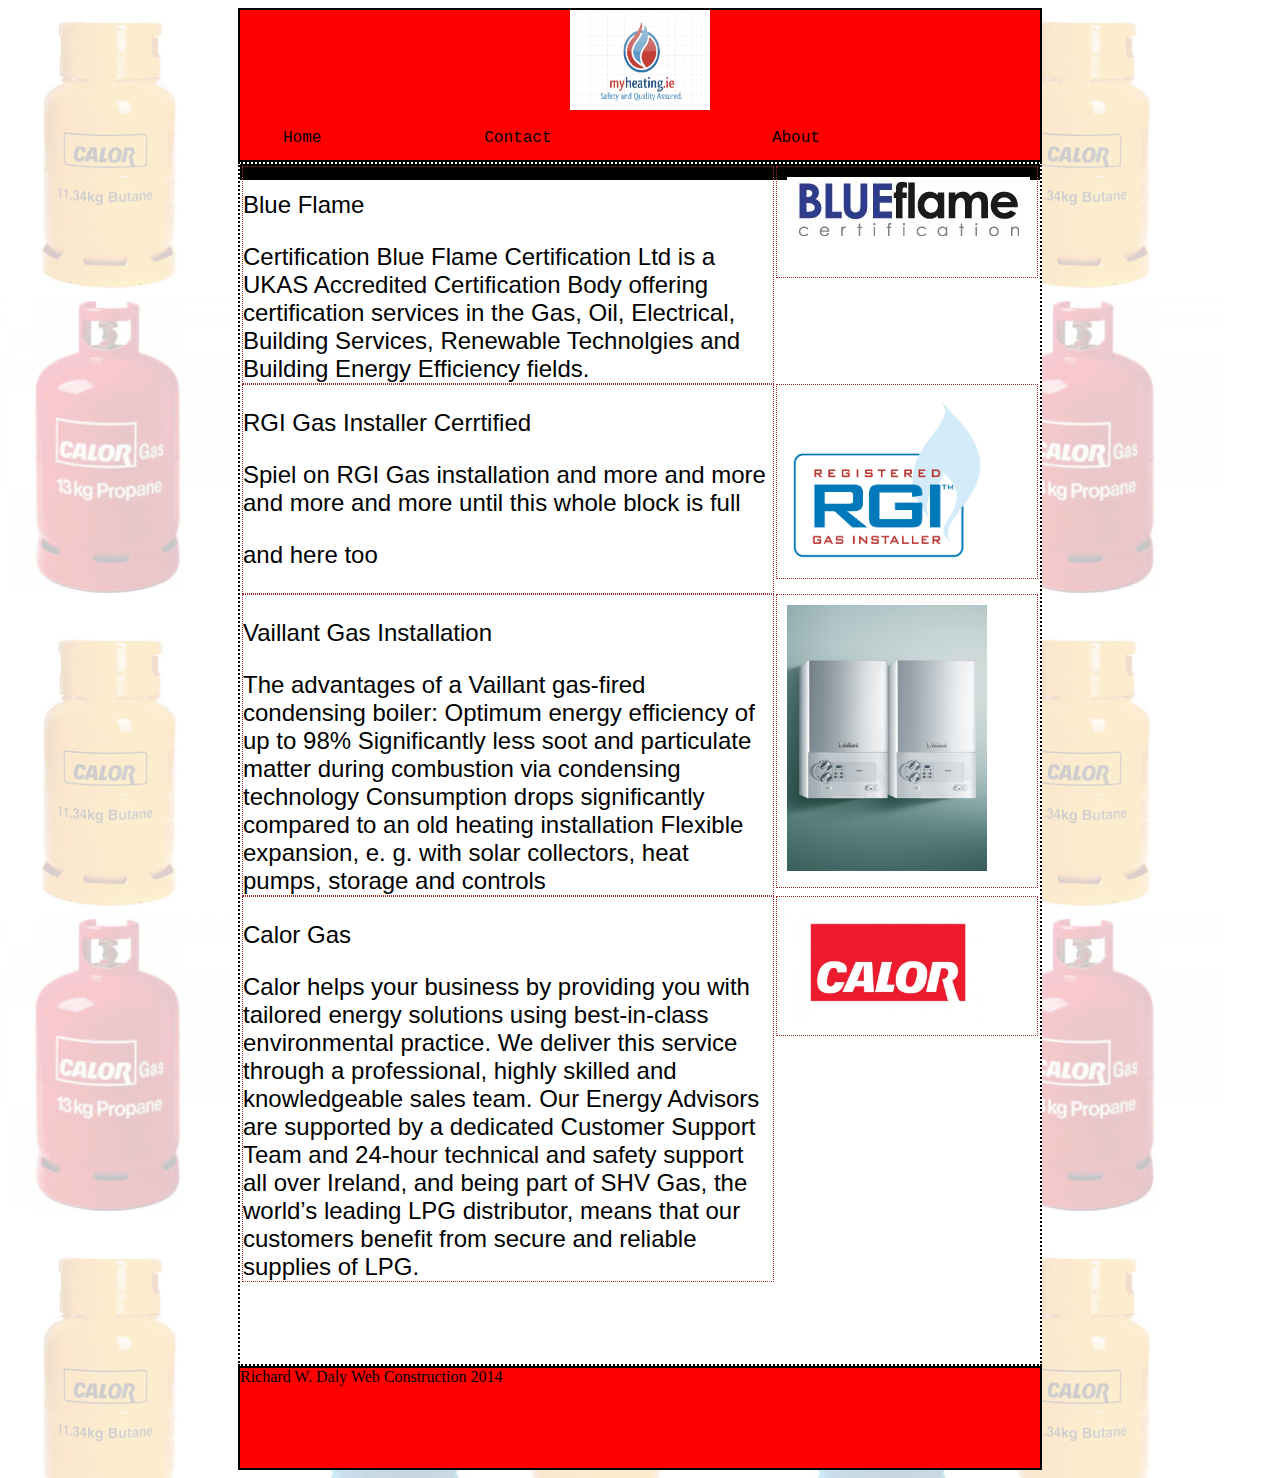
<file: about.html>
<!DOCTYPE html>
<html lang="en">
    <head>
        <meta charset="utf-8">
        <link rel="stylesheet" href="css.css">
        <title>
        myheating.ie/about
    </title>
    </head>
    
    <body>
            <div class="header">
               <div class="header-logo-div">
                        <a href="index.html"><img src="images/logo%20copy.jpg" alt="myheating.ie - Quality and Safety Assured" class="header-logo"></a>
                </div>
                <nav class="header-links">
                        <ul class="links">
                            <li class="links"><a href="index.html">Home</a></li>
                            <li class="links"><a href="contact.html">Contact</a></li>
                            <li class="links"><a href="about.html">About</a></li>
                        </ul>
                    </nav> 
            </div>
        <div class="content">
            <div class="qualification-list">
                <div class="about-left">
                    <p>Blue Flame</p> Certification
Blue Flame Certification Ltd is a UKAS Accredited Certification Body offering certification services  in the Gas, Oil,  Electrical, Building Services, Renewable Technolgies and Building Energy Efficiency fields.                
                </div>                
                <div class="logo-right">
                    <img src="images/blue_flame_logo.jpg" alt="Blue Flame">                
                </div>
            </div>
            <div class="qualification-list">
                <div class="about-left">
                    <p>RGI Gas Installer Cerrtified</p>        
                    Spiel on <a href="http://www.rgii.ie/about-us/the-rgii-register.2713.html" alt="RGI Overview">RGI</a> Gas installation and more and more and more and more until this whole block is full<p></p><p>and here too</p>
                </div>                
                <div class="logo-right">
                    <a href="http://www.rgii.ie/home/frank-kelly-boiler-service.3916.html"><img src="images/rgi_logo.jpg" style="width: 200px" alt="Blue Flame"></a>                
                </div>
            </div>
            <div class="qualification-list">
                <div class="about-left">
                    <p>Vaillant Gas Installation</p>The advantages of a Vaillant gas-fired condensing boiler:

Optimum energy efficiency of up to 98%
Significantly less soot and particulate matter during combustion via condensing technology
Consumption drops significantly compared to an old heating installation
Flexible expansion, e. g. with solar collectors, heat pumps, storage and controls</div>                
                <div class="logo-right">
                    <a href="http://www.vaillant.com/customers/products/energy-source/gas/index.en_ex.html"><img src="images/composing13-11285-01-40511-format-3-4.jpg" style="width: 200px" alt="Vaillant Gas"></a>                
                </div>
            </div>
            <div class="qualification-list">
                <div class="about-left">
                    <p>Calor Gas</p>Calor helps your business by providing you with tailored energy solutions using best-in-class environmental practice. We deliver this service through a professional, highly skilled and knowledgeable sales team. Our Energy Advisors are supported by a dedicated Customer Support Team and 24-hour technical and safety support all over Ireland, and being part of SHV Gas, the world’s leading LPG distributor, means that our customers benefit from secure and reliable supplies of LPG.</div>                
                <div class="logo-right">
                    <a href="http://www.vaillant.com/customers/products/energy-source/gas/index.en_ex.html"><img src="images/News-logo-625x350.jpg" style="width: 200px" alt="Vaillant Gas"></a>                
                </div>
            </div> 
        </div>
        <div class="footer">
            
            <div class="footer-trademark">
                Richard W. Daly Web Construction 2014
            </div>
        </div>
    </body>
</html>
</file>
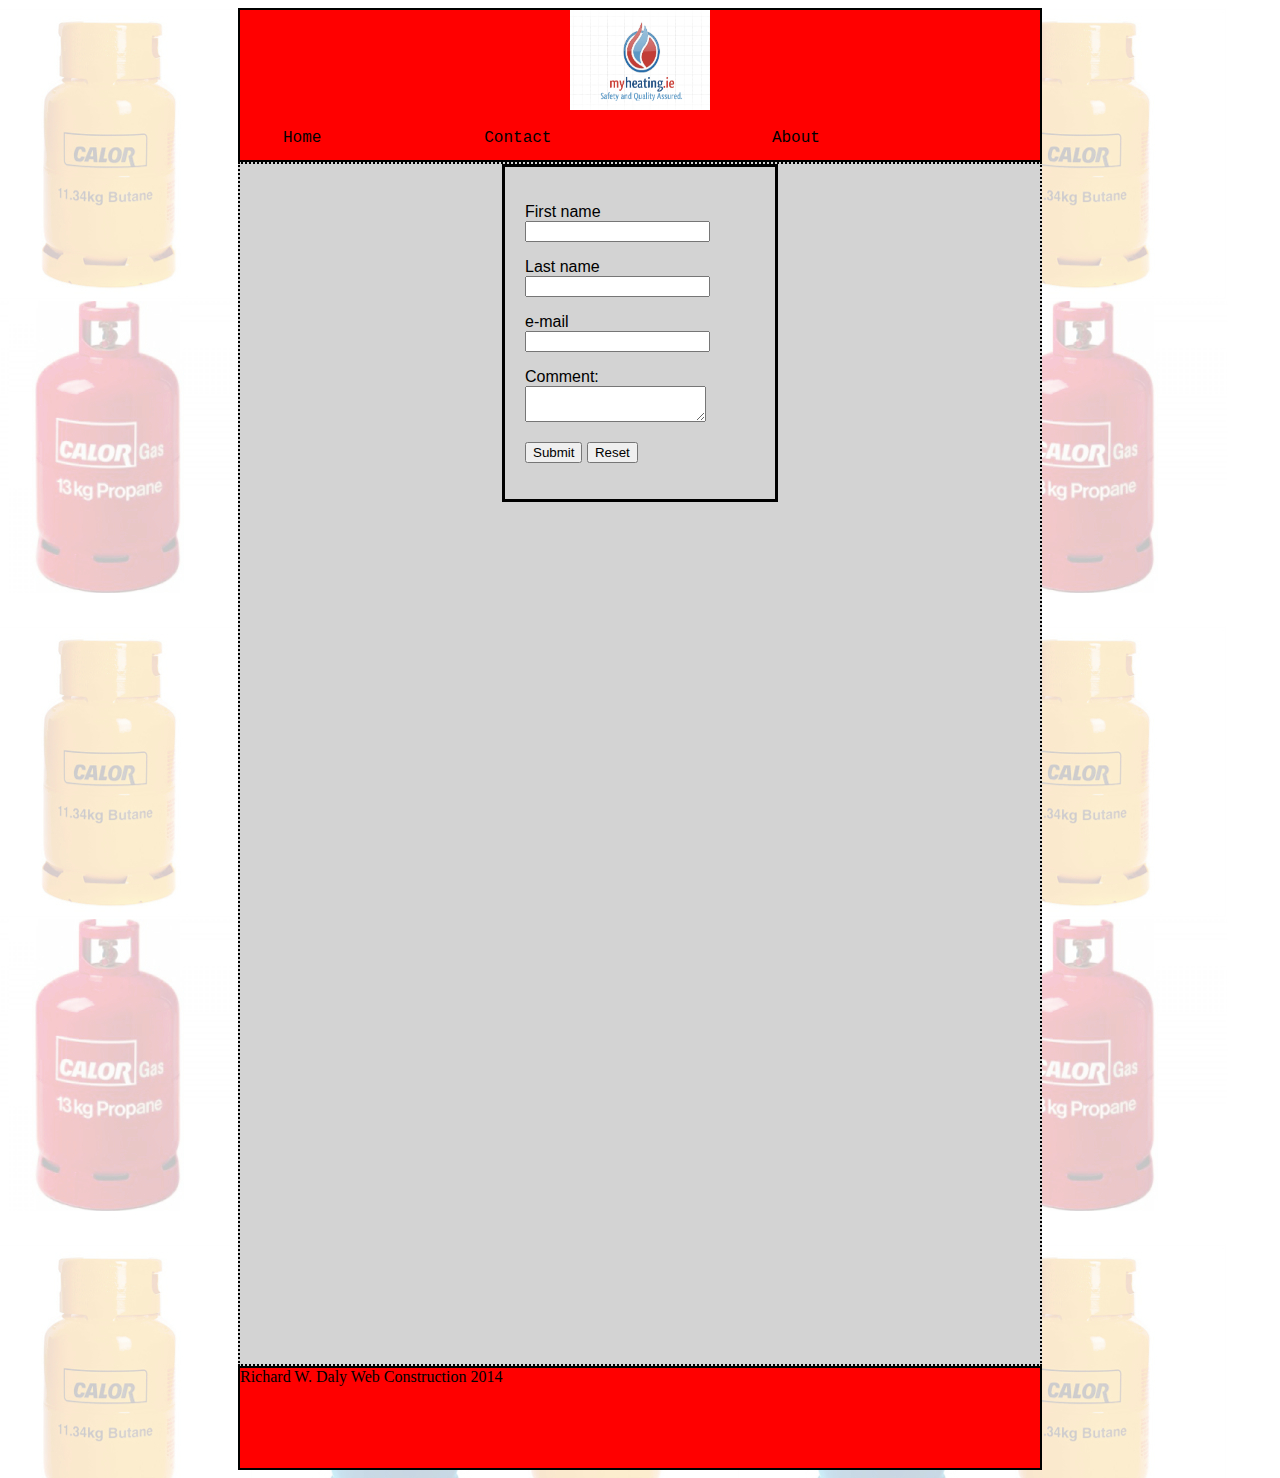
<file: contact.html>
<!DOCTYPE html>
<html lang="en">
    <head>
        <meta charset="utf-8">
        <link rel="stylesheet" href="css.css">
        <title>
        myheating.ie/contact
    </title>
    </head>
    
    <body>
           <div class="header">
                    <div class="header-logo-div">
                        <a href="index.html"><img src="images/logo%20copy.jpg" alt="myheating.ie - Quality and Safety Assured" class="header-logo"></a>
                    </div>
                   <nav class="header-links">
                        <ul class="links">
                            <li class="links"><a href="index.html">Home</a></li>
                            <li class="links"><a href="contact.html">Contact</a></li>
                            <li class="links"><a href="about.html">About</a></li>
                        </ul>
                    </nav>
                    
             </div>
        <div class="content"  class="content" style="background-color: #d3d3d3;">
            <div class="contact-form">
                <form action="form_process.php" method="post" name="contact_form">
                    <p>
                        First name
                        <input name="first_name" type="text" />
                    </p>
                    <p>
                        Last name
                        <input name="last_name" type="text" />
                    </p>
                    <p>
                        e-mail
                        <input name="email" type="text" />
                    </p>
                    <p>
                        Comment:
                        <textarea name="conact_us"></textarea>&nbsp;
                    </p>
                    <p>
                        <input type="submit" name="submit" id="submit" value="Submit"/>
                        <input type="reset" name="Reset" id="reset" value="Reset"/>
                    </p>
                </form>
            </div>
        </div>
        <div class="footer">
            
            <div class="footer-trademark">
                Richard W. Daly Web Construction 2014
            </div>
        </div>
    </body>
</html>
</file>
<file: css.css>
body{
    background-image: url(images/Multiple%20copy.jpg);
}
.header{
    border: 2px solid black;
    top: 0px;
    height: 150px;/*
    position: fixed;*/
    background-color: red;
    color: red;
    width: 800px;
    margin: 0 auto;
}
.content{
    background: white;
    height: 1200px;
    font-size: 150%;
    font-family: "Helvetica";
    width: 800px;
    border: 10pt;
    margin-top: 1%;
    margin: 0 auto;
    border: 2px dotted black;
}
.header-links{
    width: 800px;
    height: auto;
    border: 10pt;
    margin: 0 auto;
}
ul.links {
    list-style-type: none;
    overflow: hidden;
    font-family: monospace, "helvetica", sans-serif;
    font-size: 16px;
    text-align: right;   
}
li.links {
    float: left;
    background-color: red;
    padding: 3px;        
    
    -webkit-column-count: 3; /* Chrome, Safari, Opera */
    -moz-column-count: 3; /* Firefox */
    column-count: 3;

    -webkit-column-gap: 40px; /* Chrome, Safari, Opera */
    -moz-column-gap: 40px; /* Firefox */
    column-gap: 40px;
}

a {
    /*display: block;*/
    width: 110px;
}
.header-logo-div{
    position: inherit;
    display: block;
    margin: auto;
}
.header-logo{
    height: 100px;
    width: 140px;
    display: block;
    margin: auto;
    
}
.logo-right{
    display: block;
    margin: auto;
    height: auto;
    width: 240px;
    float: right;
    padding: 10px;
    border: 1px dotted brown;
}
.about-left{
    display: block;
    margin: auto;
    height: auto;
    width: 530px;
    float: left;
    border: 1px dotted brown;
}
a:link {
    color:#000000;
    background-color:transparent;
    text-decoration:none;
}
a:visited {
    color:#000000;
    background-color:transparent;
    text-decoration:underline;
}
a:hover {
    color:blue;
    background-color:transparent;
    text-decoration:underline;
}
a:active {
    color:#ff0000;
    background-color:transparent;
    text-decoration:underline;
}
.footer{
    border: 2px solid black;
    bottom: 0px;
    height: 100px;/*
    position: fixed;*/
    background-color: red;
    color: red;
    width: 800px;
    margin: 0 auto;
}
.footer-trademark{
    width: 800px;
    height: auto;
    border: 10pt;
    margin: 0 auto;
    color: black; 
}
.intro-home{
    width: auto;
    height: auto;
    border: 10pt;
    margin: 0 auto;
    color: black;
    font-size: 12pt;
    text-align: center;
    padding: 30pt;
    font-style: italic;
    font-variant: small-caps;
}
.services-intro{
    width: 398px;
    height: auto;
    border: 10pt;
    margin: 0 auto;
    color: black;
    font-size: 12pt;
    text-align: center;
    border: 1px dotted green;
    float: left;
}
.service-list{
    line-height: 2;
}
.map-intro{
    width: 394px;
    height: auto;
    border: 10pt;
    margin: 0 auto;
    color: black;
    font-size: 12pt;
    text-align: center;
    border: 3px solid grey;
    float: right;
}
.contact-form{
    width: 230px;
    font-size: 12pt;
    border: 3px solid black;    
    display: block;
    margin: auto;
    padding: 20px;
}
.qualification-list{
    width: auto;
    height: auto;
    border: 2px solid black;    
}
</file>
